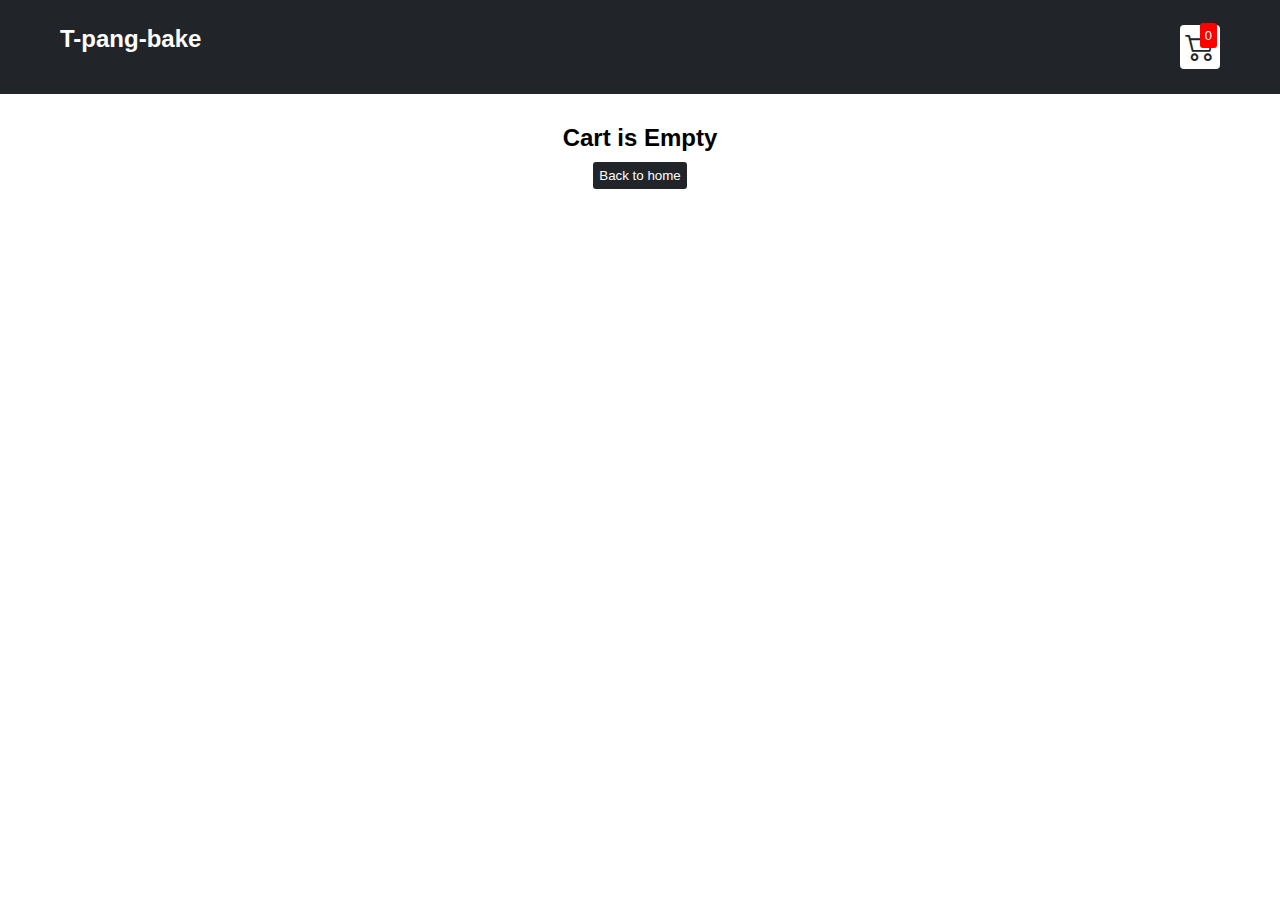
<file: pang-bake.github.io-main/cart.html>
<!DOCTYPE html>
<html lang="en">

<head>
  <meta charset="UTF-8">
  <meta http-equiv="X-UA-Compatible" content="IE=edge">
  <meta name="viewport" content="width=device-width, initial-scale=1.0">
  <title>T-pang-bake</title>
  <link rel="stylesheet" href="src/style.css">
  <link rel="stylesheet" href="https://cdn.jsdelivr.net/npm/bootstrap-icons@1.8.1/font/bootstrap-icons.css">
</head>

<body>
  <div class="navbar2">
    <a href="index.html">
      <h2>T-pang-bake</h2>
    </a>

    <a href="cart.html">
      <div class="cart">
        <i class="bi bi-cart2"></i>
        <div id="cartAmount" class="cartAmount">0</div>
      </div>
    </a>

  </div>

  <div id="label" class="text-center"></div>

  <div class="shopping-cart" id="shopping-cart"></div>
</body>
<script src="src/Data.js"></script>
<script src="src/cart.js"></script>
</html>
</file>
<file: pang-bake.github.io-main/src/style.css>
/**
* ! Changing default styles of the browser
**/

* {
  margin: 0;
  padding: 0;
  box-sizing: border-box;
}

body {
  font-family: sans-serif;
}

i {
  cursor: pointer;
}

a {
  text-decoration: none;
  color: white;
}
/**
* ! Navbar STyles are here
**/
.navbakery:hover{
  background-color: #eed5a2;
}
.navcake:hover{
  background-color: #e9c37b;
}
.navcookie:hover{
  background-color: #e6af49;
}
.navdrink:hover{
  background-color: #bc8a2c;
}
.navsnack:hover{
  background-color: #9b7540;
}
#login{
  text-decoration:none; 
  color:black; 
  padding-right: 30px;
}
.fa-shopping-cart{
  transition:all .2s;
  position: absolute;
  top: 20px;
  right: 10px;
}
.fa-shopping-cart:hover{
  transform: scale(1.2);
}
#log-out{
  background-color:burlywood;
  width: 190px; height: 100px;
  display: none;
  justify-content: center;
  position:fixed;
  top:56px;
  right:10px; 
  z-index: 1000;
  padding-top: 20px;
}
.fa-user-circle:hover{
  transition: all .3s;
}
.fa-user-circle:hover{
  transform: scale(1.2);
}
.navbar2 {
  display: flex;
  flex-direction: row;
  justify-content: space-between;
  background-color: #212529;
  color: white;
  padding: 25px 60px;
  margin-bottom: 30px;
}
.carousel-control-next,
.carousel-control-prev /*, .carousel-indicators */ {
    filter: invert(100%);
}


.cart {
  position: relative;
  background-color: #fff;
  color: #212529;
  font-size: 30px;
  padding: 5px;
  border-radius: 4px;
}

.cartAmount {
  position: absolute;
  top: -2px;
  right: 3px;
  font-size: 13px;
  background-color: red;
  color: white;
  padding: 5px;
  border-radius: 3px;
}

/**
* ! Shop items styles are here
**/

.shop {
  display: grid;
  grid-template-columns: repeat(4, 250px);
  gap: 30px;
  justify-content: center;
  margin-top: 50px;
}
@media (max-width: 1100px) {
  .shop {
    grid-template-columns: repeat(2, 223px);
    justify-content: center;
  }
}
@media (max-width: 500px) {
  .shop {
    grid-template-columns: repeat(4, 223px);
    justify-content: left;
    overflow: scroll;
  }
}

.item {
  border: 2px solid #212529;
  border-radius: 4px;
}

.details {
  display: flex;
  flex-direction: column;
  padding: 10px;
  gap: 10px;
}

.price-quantity {
  display: flex;
  flex-direction: row;
  justify-content: space-between;
  align-items: center;
}

.buttons {
  display: flex;
  flex-direction: row;
  gap: 8px;
  font-size: 16px;
}

.bi-dash-lg {
  color: red;
}

.bi-plus-lg {
  color: green;
}

/**
* ! style rules for label and some buttons
**/

.text-center {
  text-align: center;
  margin-bottom: 20px;
}

.HomeBtn,
.checkout,
.removeAll {
  background-color: #212529;
  color: white;
  border: none;
  padding: 6px;
  border-radius: 3px;
  cursor: pointer;
  margin-top: 10px;
}

.checkout {
  background-color: green;
}
.removeAll {
  background-color: red;
}
.bi-x-lg {
  color: red;
  font-weight: bold;
}

/**
* ! style rules for shopping-cart
**/

.shopping-cart {
  display: grid;
  grid-template-columns: repeat(1, 320px);
  justify-content: center;
  gap: 15px;
}

/**
* ! style rules for cart-item
**/

.cart-item {
  border: 2px solid #212529;
  border-radius: 5px;
  display: flex;
}

.title-price-x {
  width: 195px;
  display: flex;
  align-items: center;
  justify-content: space-between;
  /* border: 2px solid red; */
}

.title-price {
  display: flex;
  align-items: center;
  gap: 5px;
  width: 50%;
}

.cart-item-price {
  background-color: #212529;
  color: white;
  border-radius: 4px;
  padding: 3px 6px;
}






.site-footer
{
  background-color:#26272b;
  padding:45px 0 20px;
  font-size:15px;
  line-height:24px;
  color:#737373;
}
.site-footer hr
{
  border-top-color:#bbb;
  opacity:0.5
}
.site-footer hr.small
{
  margin:20px 0
}
.site-footer h6
{
  color:#fff;
  font-size:16px;
  text-transform:uppercase;
  margin-top:5px;
  letter-spacing:2px
}
.site-footer a
{
  color:#737373;
}
.site-footer a:hover
{
  color:#3366cc;
  text-decoration:none;
}
.footer-links
{
  padding-left:0;
  list-style:none
}
.footer-links li
{
  display:block
}
.footer-links a
{
  color:#737373
}
.footer-links a:active,.footer-links a:focus,.footer-links a:hover
{
  color:#3366cc;
  text-decoration:none;
}
.footer-links.inline li
{
  display:inline-block
}
.site-footer .social-icons
{
  text-align:right
}
.site-footer .social-icons a
{
  width:40px;
  height:40px;
  line-height:40px;
  margin-left:6px;
  margin-right:0;
  border-radius:100%;
  background-color:#33353d
}
.copyright-text
{
  margin:0
}
@media (max-width:991px)
{
  .site-footer [class^=col-]
  {
    margin-bottom:30px
  }
}
@media (max-width:767px)
{
  .site-footer
  {
    padding-bottom:0
  }
  .site-footer .copyright-text,.site-footer .social-icons
  {
    text-align:center
  }
}
.social-icons
{
  padding-left:0;
  margin-bottom:0;
  list-style:none
}
.social-icons li
{
  display:inline-block;
  margin-bottom:4px
}
.social-icons li.title
{
  margin-right:15px;
  text-transform:uppercase;
  color:#96a2b2;
  font-weight:700;
  font-size:13px
}
.social-icons a{
  background-color:#eceeef;
  color:#818a91;
  font-size:16px;
  display:inline-block;
  line-height:44px;
  width:44px;
  height:44px;
  text-align:center;
  margin-right:8px;
  border-radius:100%;
  -webkit-transition:all .2s linear;
  -o-transition:all .2s linear;
  transition:all .2s linear
}
.social-icons a:active,.social-icons a:focus,.social-icons a:hover
{
  color:#fff;
  background-color:#29aafe
}
.social-icons.size-sm a
{
  line-height:34px;
  height:34px;
  width:34px;
  font-size:14px
}
.social-icons a.facebook:hover
{
  background-color:#3b5998
}
.social-icons a.twitter:hover
{
  background-color:#00aced
}
.social-icons a.linkedin:hover
{
  background-color:#007bb6
}
.social-icons a.dribbble:hover
{
  background-color:#ea4c89
}
@media (max-width:767px)
{
  .social-icons li.title
  {
    display:block;
    margin-right:0;
    font-weight:600
  }
}
</file>
